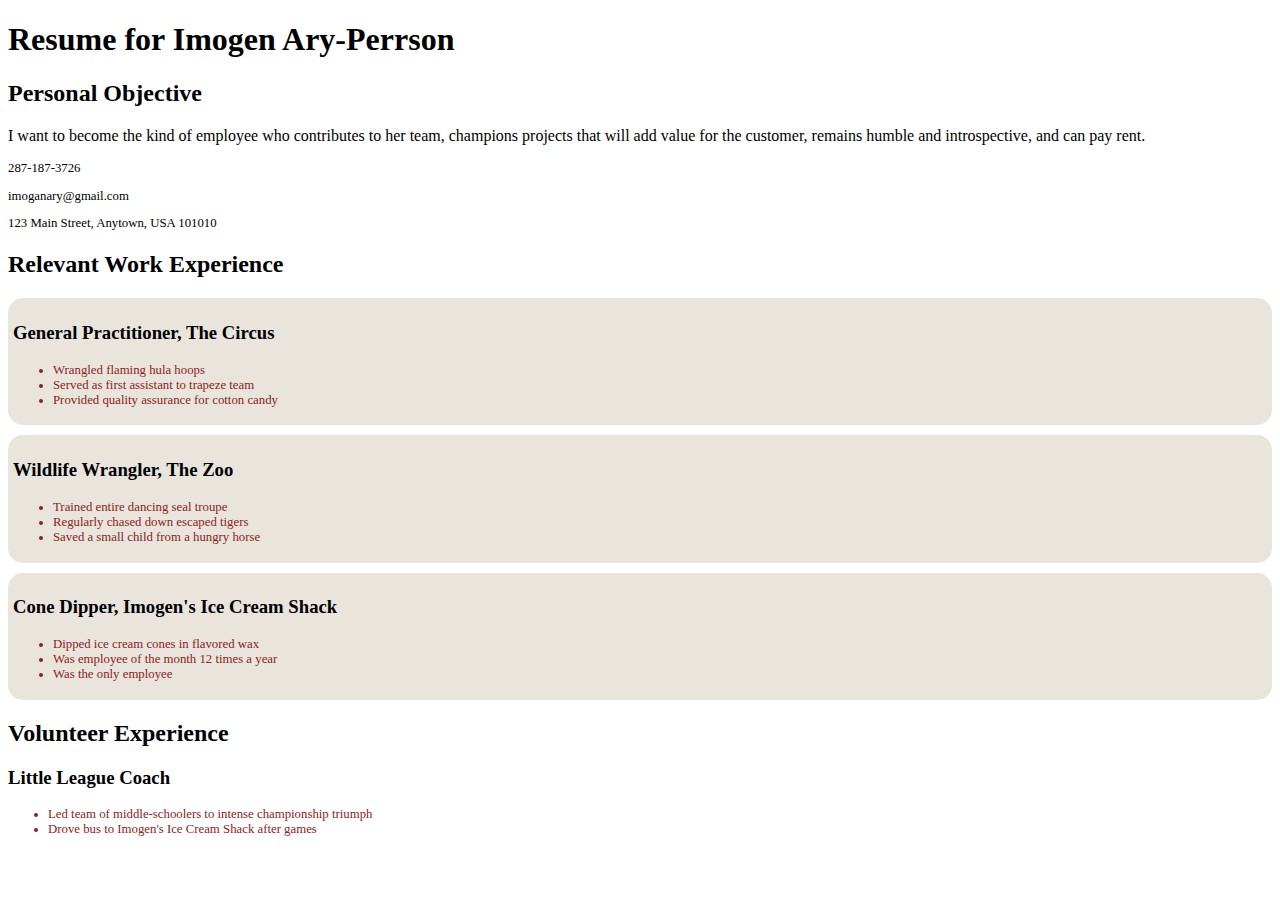
<file: css/css-demo/index.html>
<!DOCTYPE html>
<html>
<head>
  <title>Resume</title>
  <!-- We're using Google Fonts, which you can also do on your sites, but you don't need to know how for any assessments in this unit. -->
  <link href='https://fonts.googleapis.com/css?family=Dancing+Script' rel='stylesheet' type='text/css'>
  <link rel="stylesheet" href="practice.css" type="text/css">
  
</head>
<body>
  <h1 id="resume-title">Resume for Imogen Ary-Perrson</h1>
  <section id="personal-objective">
    <h2>Personal Objective</h2>
    <p>I want to become the kind of employee who contributes to her team, champions projects that will add value for the customer, remains humble and introspective, and can pay rent.</p>
  </section>
  <section id="contact-info">
    <p>287-187-3726</p>
    <p>imoganary@gmail.com</p>
    <p>123 Main Street, Anytown, USA 101010</p>
  </section>

  <section id="work-experience">
    <h2 class="experience-category">Relevant Work Experience</h2>
    <section class="job">
      <h3>General Practitioner, The Circus</h3>
      <ul class= "accomplishments">
        <li> Wrangled flaming hula hoops</li>
        <li>Served as first assistant to trapeze team</li>
        <li class="featured">Provided quality assurance for cotton candy</li>
      </ul>
    </section>
    <section class="job">
      <h3>Wildlife Wrangler, The Zoo</h3>
       <ul class= "accomplishments">
        <li>Trained entire dancing seal troupe</li>
        <li>Regularly chased down escaped tigers</li>
        <li class="featured">Saved a small child from a hungry horse</li>
      </ul>
    </section>
    <section class="job">
      <h3>Cone Dipper, Imogen's Ice Cream Shack</h3>
       <ul class= "accomplishments">
        <li>Dipped ice cream cones in flavored wax</li>
        <li class="featured">Was employee of the month 12 times a year</li>
        <li>Was the only employee</li>
      </ul>
    </section>
  </section>

  <section id="volunteer-experience">
    <h2 class="experience-category">Volunteer Experience</h1>
    <section class="volunteer-gig">
      <h3>Little League Coach</h3>
       <ul class= "accomplishments">
        <li>Led team of middle-schoolers to intense championship triumph</li>
        <li>Drove bus to Imogen's Ice Cream Shack after games</li>
      </ul>
    </section>
  </section>
</body>
</html>
</file>
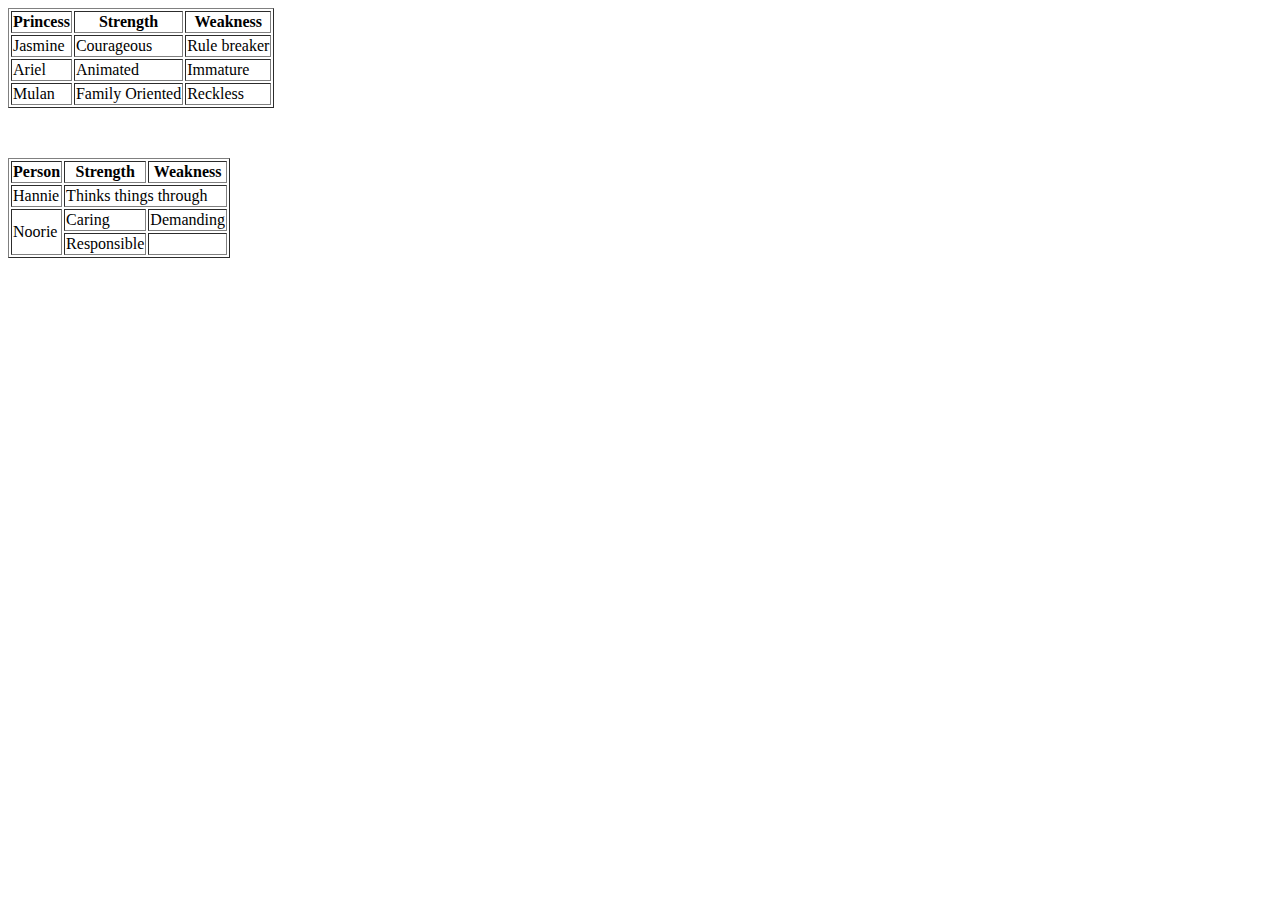
<file: html/table-practice.html>
<!DOCTYPE html>
<html>
	<head>
			<title> Disney Princesses</title>
	</head>
	<body> 
		<table border="1">
  		<tr>
    		<th>Princess</th>
    		<th>Strength</th>
    		<th>Weakness</th>
  		<tr>
    		<td>Jasmine</td>
    		<td>Courageous</td>
    		<td>Rule breaker </td>
 		 </tr>
 		 <tr>
    		<td>Ariel</td>
    		<td>Animated </td>
    		<td>Immature </td>
  		</tr>
  		<tr>
  			<td> Mulan </td>
  			<td> Family Oriented</td>
  			<td> Reckless </td>
		</table>

    
    <p>&nbsp;</p>

    <table border="1">
      <tr>
        <th>Person</th>
        <th>Strength</th>
        <th>Weakness</th>
      <tr>
        <td>Hannie</td>
        <td colspan="2">Thinks things through</td>
     </tr>
     <tr>
        <td rowspan="2">Noorie</td>
        <td>Caring </td>
        <td>Demanding </td>
      </tr>
       <tr>
        <td> Responsible </td>
        <td> &nbsp;</td>
      </tr>
    </table>
</body>
</html>
</file>
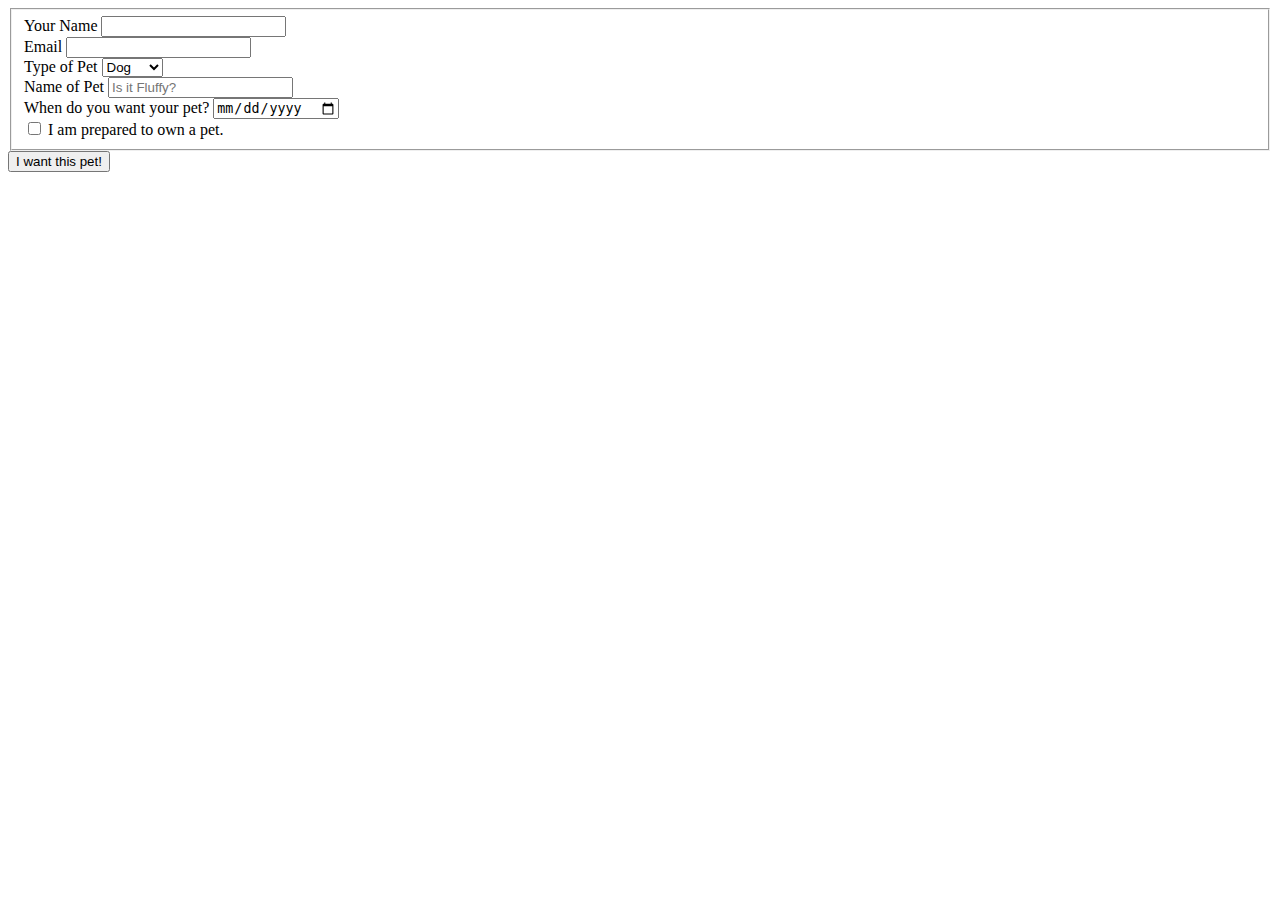
<file: html/forms/practice-form.html>
<!DOCTYPE html>
<html>
<head>
	<title>Practice form</title>
</head>
<body>
	<form name= "Pet form" action="success.html" method="post">
	<fieldset>
		<div>
			<label> Your Name </label>
			<input type="text" name= "Your name">
		</div>
		<div>
			<label> Email </label>
			<input type="email" name="email">
		</div>
		<div>
			<label> Type of Pet</label>
			<select name="Animal">
				<option value="dog">Dog </option>
				<option value="cat">Cat</option>
				<option value="rabbit">Rabbit</option>
			</select>
		</div>		
		<div>
			<label>Name of Pet</label>
			<input type="text" name="pet name" placeholder="Is it Fluffy?">
		</div>
		<div>
			<label>When do you want your pet?</label>
			<input type="date" name="date">
		</div>
		<div>
			<input type="checkbox" name="cb-agree" value="agree">
			I am prepared to own a pet.
		</div>
	</fieldset>
	<button type= "submit">I want this pet!</button>
	</form>

</body>
</html>
</file>
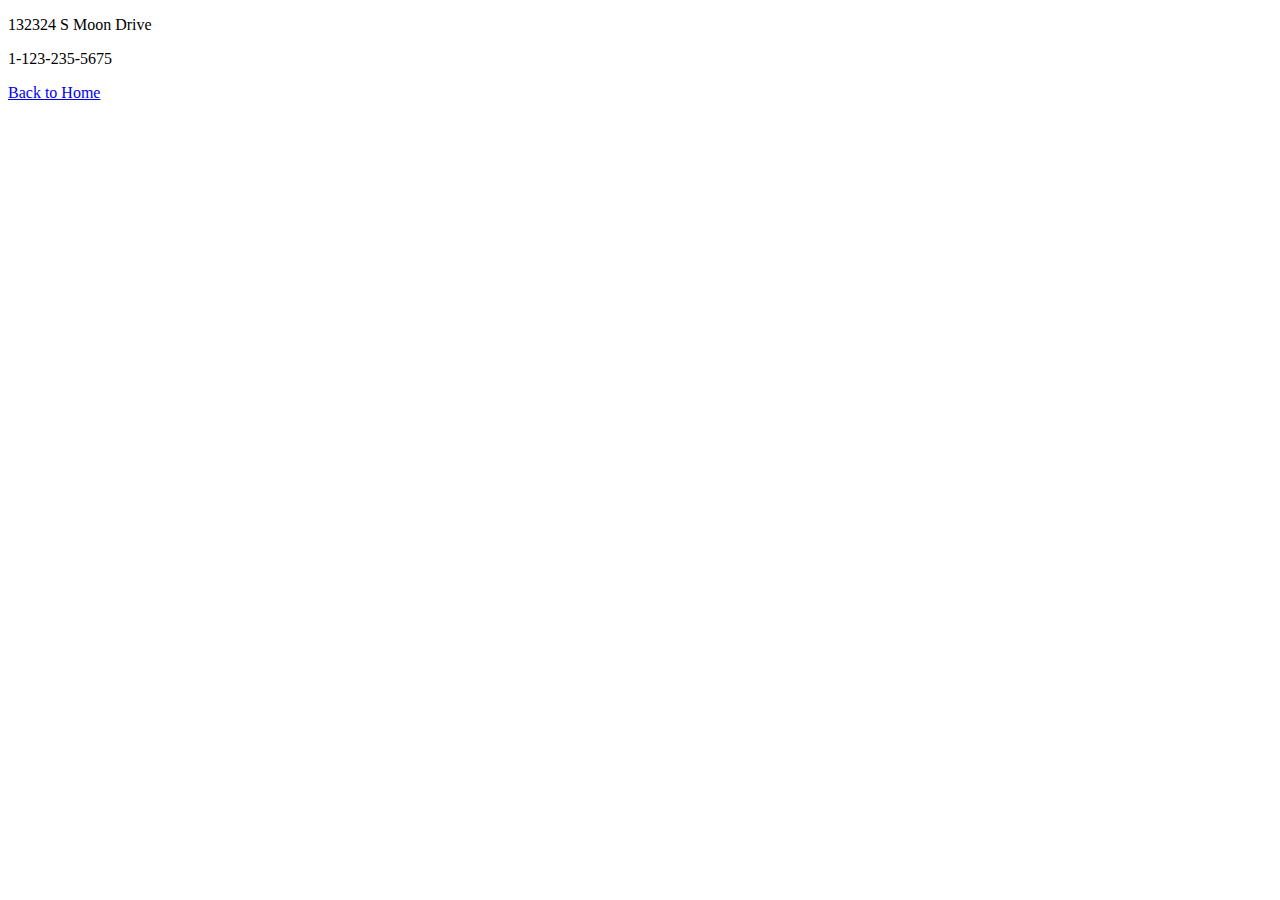
<file: html/moon_bootz/contact.html>
<!DOCTYPE html>
<html>
<head>
	<title>Contact information</title>
</head>
<body> 
 	<p>132324 S Moon Drive</p>
	<p>1-123-235-5675</p>
	<footer><a href="index.html">Back to Home</a></footer>
</body>
</html>
</file>
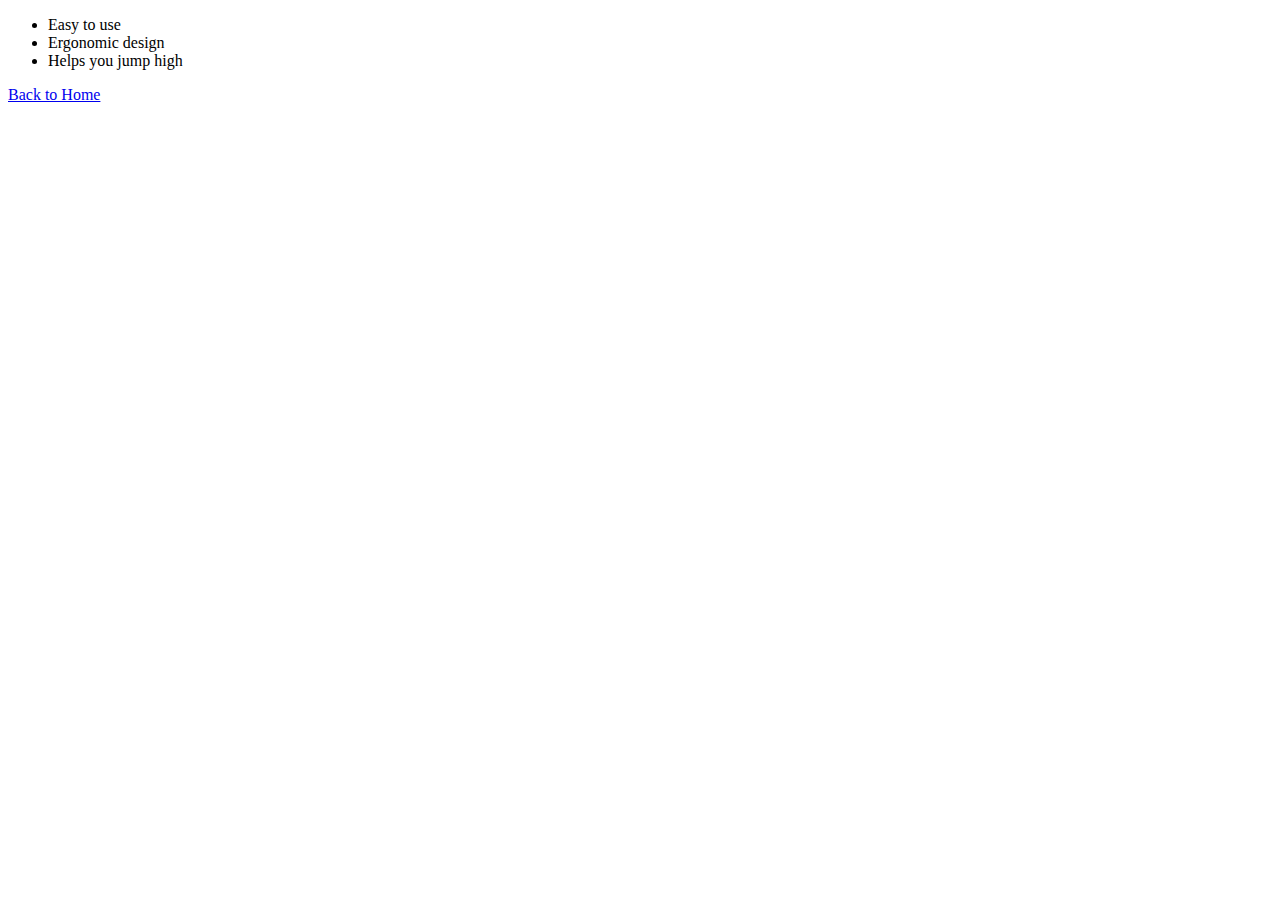
<file: html/moon_bootz/product_details.html>
<!DOCTYPE html>
<html>
<head>
	<title>Features</title>
</head>
<body>
	<ul>
		<li>Easy to use </li>
		<li>Ergonomic design </li>
		<li>Helps you jump high </li>
	</ul>
	<footer><a href="index.html">Back to Home</a></footer>
 </body>
</html>
</file>
<file: css/css-demo/practice.css>
#contact-info{
	font-size: .8em;
}
.job{
	background-color: #e9e5dc;
	border-radius: 15px;
	padding: 5px;
	margin-top: 10px;
}
.accomplishments{
	font-size: .8em;
}

ul > li {
  color: #8b2323;
}

/*pseudo selectors: A CSS pseudo-class is a keyword added to selectors that 
specifies a special state of the element to be selected;

selector: pseudo-class{
	property:value;
	]

ex: a: hover{
	font-color: blue;
	}

The element>element selector is used to select elements with a specific parent.
Can be used to select the child element of another element*/
</file>
